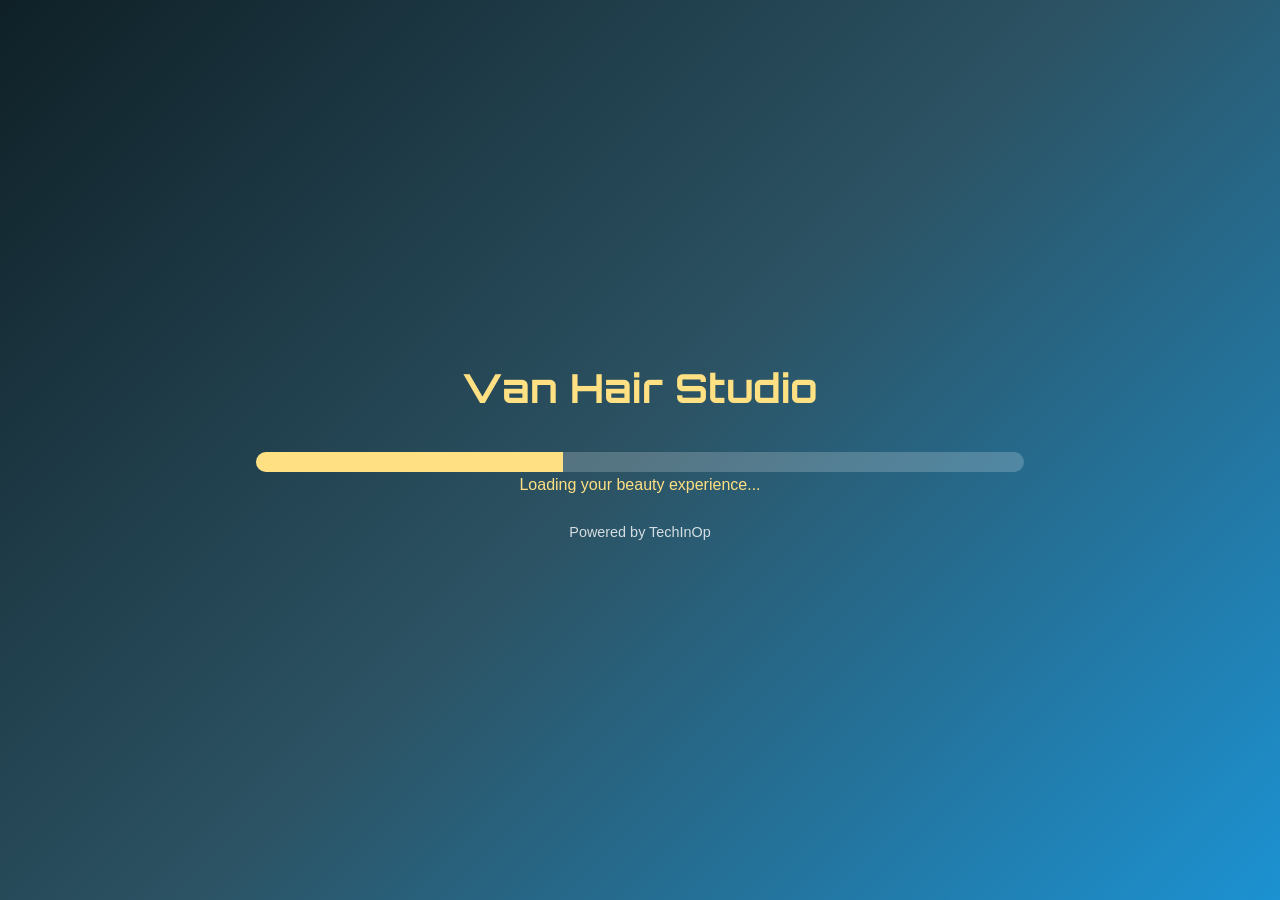
<file: index.html>
<!DOCTYPE html>
<html lang="en">
<head>
  <meta charset="UTF-8">
  <meta name="viewport" content="width=device-width, initial-scale=1.0">
  <title>Van Hair Studio | Loading</title>
  <link href="https://fonts.googleapis.com/css2?family=Playfair+Display:wght@700&family=Orbitron:wght@700&display=swap" rel="stylesheet">
  <link rel="stylesheet" href="style.css">
</head>
<body>
  <!-- Loading Screen -->
  <div id="loading-page" class="d-flex flex-column justify-content-center align-items-center">
    <h2 class="loading-text">Van Hair Studio</h2>
    <div class="progress w-50">
      <div id="progress-bar" class="progress-bar" style="width: 0%"></div>
    </div>
    <p class="mt-3">Loading your beauty experience...</p>
    <p class="powered">Powered by TechInOp</p>
  </div>

  <script>
    // Progress animation then redirect to home.html
    let progress = 0;
    let progressBar = document.getElementById("progress-bar");
    let interval = setInterval(() => {
      progress += 20;
      progressBar.style.width = progress + "%";
      if (progress >= 100) {
        clearInterval(interval);
        setTimeout(() => {
          localStorage.setItem("visited", "true"); // mark as visited
          window.location.replace("home.html");    // redirect to homepage
        }, 500);
      }
    }, 500);
  </script>
</body>
</html>
</file>
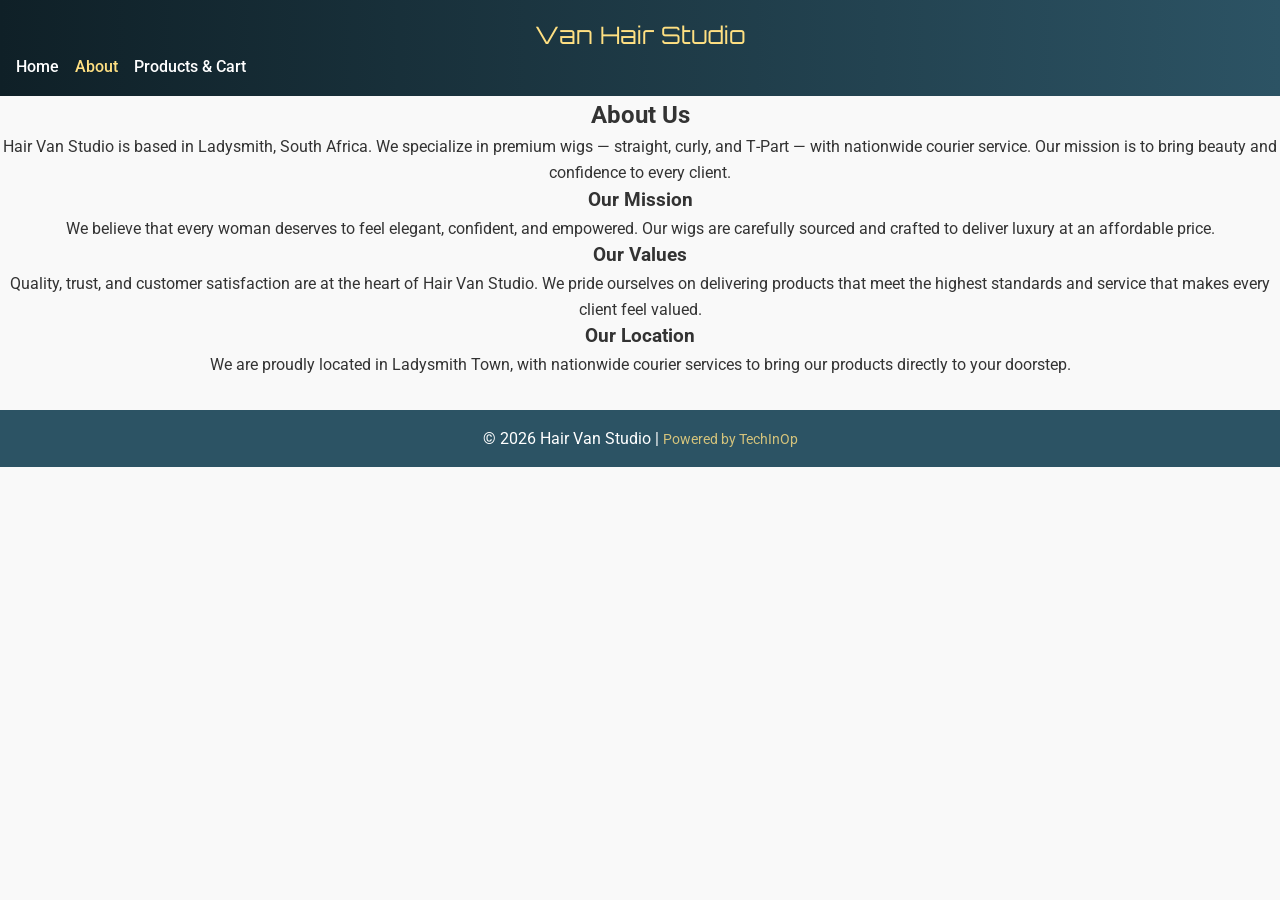
<file: about.html>
<!DOCTYPE html>
<html lang="en">
<head>
  <meta charset="UTF-8">
  <meta name="viewport" content="width=device-width, initial-scale=1.0">
  <title>Hair Van Studio | About</title>
  <!-- Google Fonts -->
  <link href="https://fonts.googleapis.com/css2?family=Playfair+Display:wght@700&family=Roboto:wght@400;500&family=Orbitron:wght@700&display=swap" rel="stylesheet">
  <!-- CSS -->
  <link rel="stylesheet" href="style.css">
</head>
<body>
  <!-- Navbar -->
  <nav class="navbar">
    <div class="container">
      <a href="index.html" class="brand">Van Hair Studio</a>
      <ul class="menu">
        <li><a href="index.html">Home</a></li>
        <li><a href="about.html" class="active">About</a></li>
         <li><a href="products.html">Products & Cart</a></li>
      </ul>
    </div>
  </nav>

  <!-- About Section -->
  <section class="page">
    <h2>About Us</h2>
    <p>Hair Van Studio is based in Ladysmith, South Africa. We specialize in premium wigs — straight, curly, and T‑Part — with nationwide courier service. Our mission is to bring beauty and confidence to every client.</p>

    <div class="about-box">
      <h3>Our Mission</h3>
      <p>We believe that every woman deserves to feel elegant, confident, and empowered. Our wigs are carefully sourced and crafted to deliver luxury at an affordable price.</p>
    </div>

    <div class="about-box">
      <h3>Our Values</h3>
      <p>Quality, trust, and customer satisfaction are at the heart of Hair Van Studio. We pride ourselves on delivering products that meet the highest standards and service that makes every client feel valued.</p>
    </div>

    <div class="about-box">
      <h3>Our Location</h3>
      <p>We are proudly located in Ladysmith Town, with nationwide courier services to bring our products directly to your doorstep.</p>
    </div>
  </section>

  <!-- Footer -->
  <footer>
    <p>&copy; 2026 Hair Van Studio | <span class="powered">Powered by TechInOp</span></p>
  </footer>
</body>
</html>
</file>
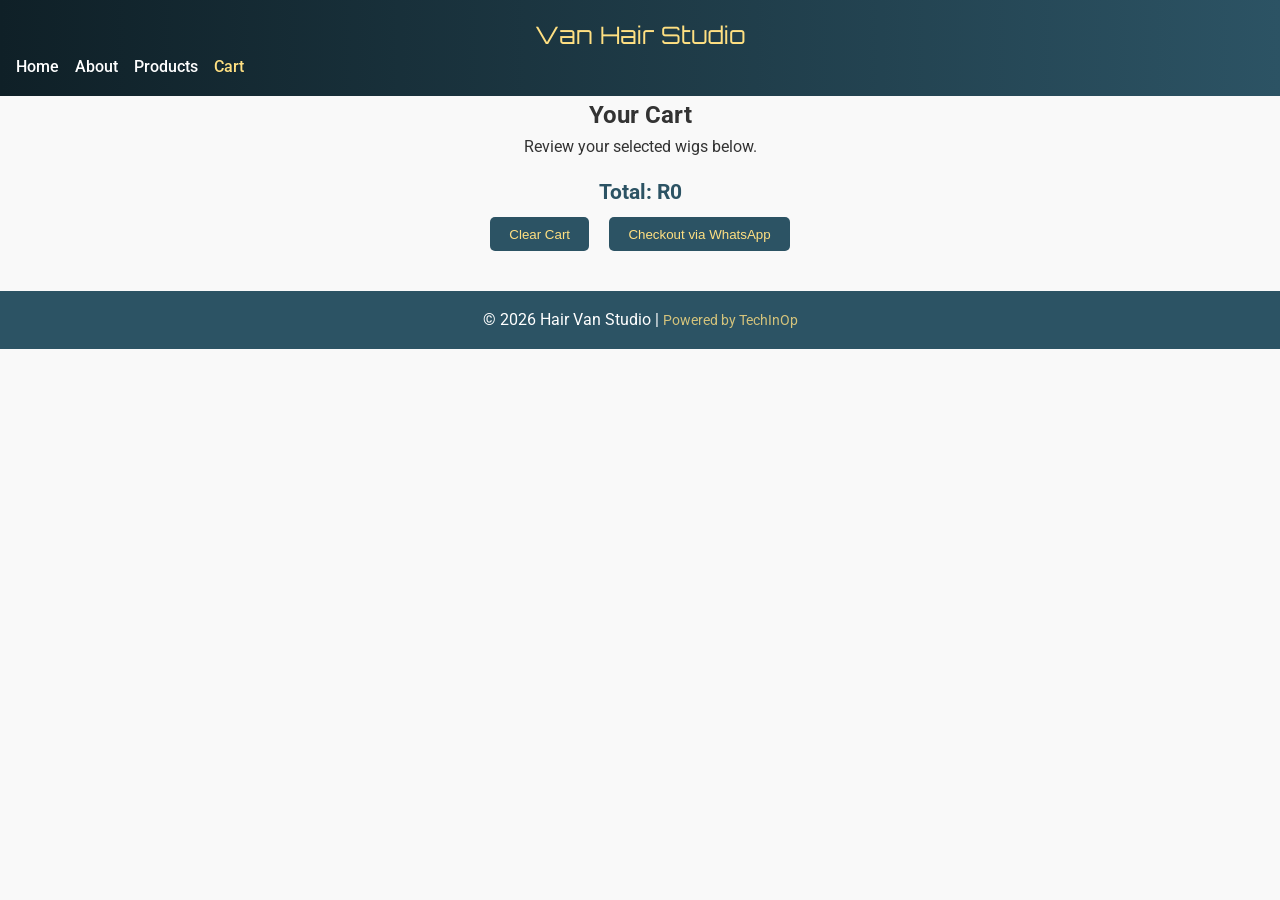
<file: cart.html>
<!DOCTYPE html>
<html lang="en">
<head>
  <meta charset="UTF-8">
  <meta name="viewport" content="width=device-width, initial-scale=1.0">
  <title>Van Hair Studio | Cart</title>
  <!-- Google Fonts -->
  <link href="https://fonts.googleapis.com/css2?family=Playfair+Display:wght@700&family=Roboto:wght@400;500&family=Orbitron:wght@700&display=swap" rel="stylesheet">
  <!-- CSS -->
  <link rel="stylesheet" href="style.css">
</head>
<body>
  <!-- Navbar -->
  <nav class="navbar">
    <div class="container">
      <a href="index.html" class="brand">Van Hair Studio</a>
      <ul class="menu">
        <li><a href="index.html">Home</a></li>
        <li><a href="about.html">About</a></li>
        <li><a href="products.html">Products</a></li>
        <li><a href="cart.html" class="active">Cart</a></li>
      </ul>
    </div>
  </nav>

  <!-- Cart Section -->
  <section class="page">
    <h2>Your Cart</h2>
    <p>Review your selected wigs below.</p>

    <!-- Cart Items -->
    <ul id="cart-items"></ul>

    <!-- Cart Total -->
    <h4 id="cart-total">Total: R0</h4>

    <!-- Cart Actions -->
    <div class="cart-actions">
      <button id="clear-cart" class="btn">Clear Cart</button>
      <button id="checkout" class="btn">Checkout via WhatsApp</button>
    </div>
  </section>

  <!-- Footer -->
  <footer>
    <p>&copy; 2026 Hair Van Studio | <span class="powered">Powered by TechInOp</span></p>
  </footer>

  <!-- Script -->
  <script src="script.js"></script>
</body>
</html>
</file>
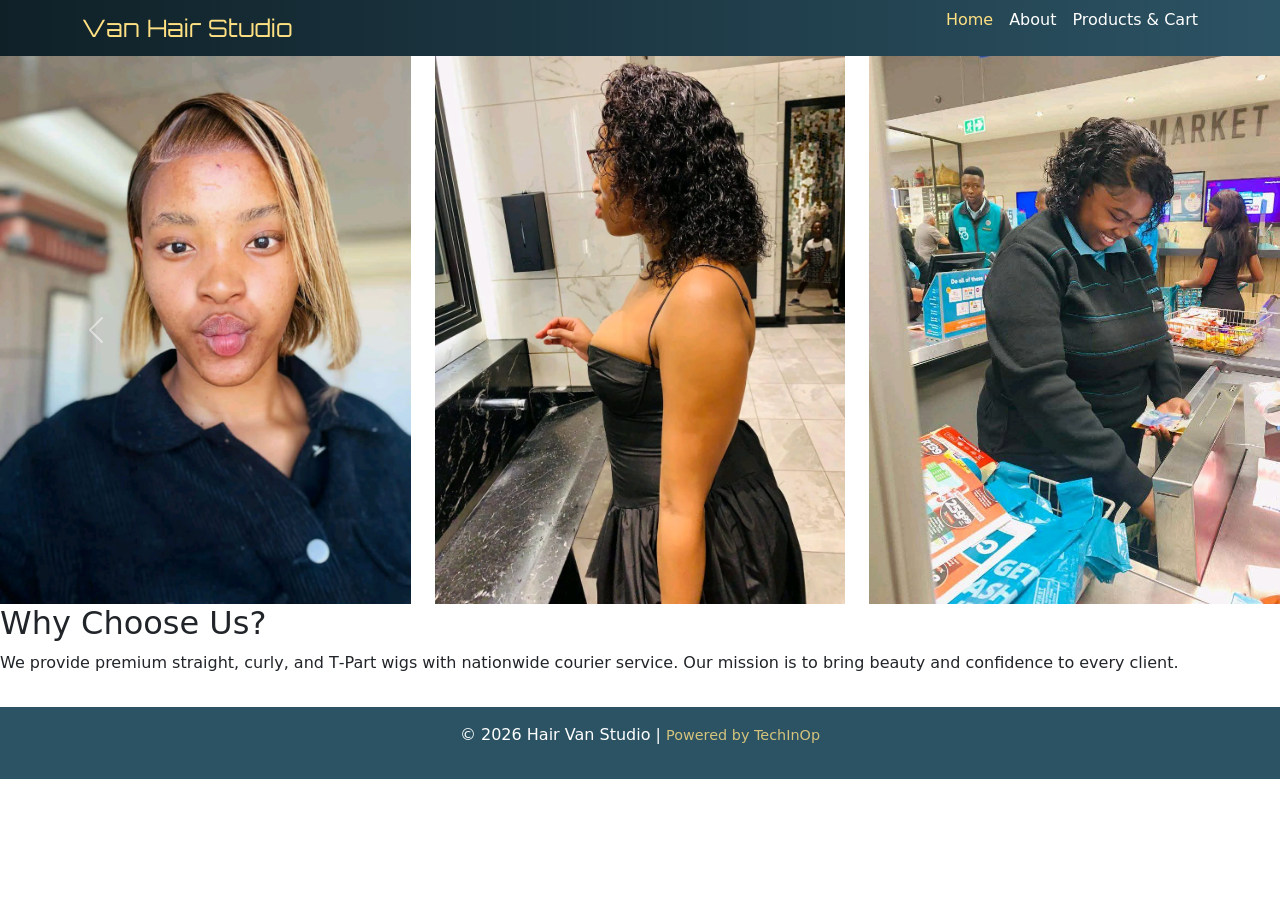
<file: home.html>
<!DOCTYPE html>
<html lang="en">
<head>
  <meta charset="UTF-8">
  <meta name="viewport" content="width=device-width, initial-scale=1.0">
  <title>Van Hair Studio | Home</title>
  <!-- Google Fonts -->
  <link href="https://fonts.googleapis.com/css2?family=Playfair+Display:wght@700&family=Roboto:wght@400;500&family=Orbitron:wght@700&display=swap" rel="stylesheet">
  <!-- CSS -->
  <link rel="stylesheet" href="style.css">
  <!-- Bootstrap CSS -->
  <link href="https://cdn.jsdelivr.net/npm/bootstrap@5.3.2/dist/css/bootstrap.min.css" rel="stylesheet">
</head>
<body>
  <!-- Navbar -->
  <nav class="navbar">
    <div class="container">
      <a href="home.html" class="brand">Van Hair Studio</a>
      <ul class="menu">
        <li><a href="home.html" class="active">Home</a></li>
        <li><a href="about.html">About</a></li>
        <li><a href="products.html">Products & Cart</a></li>
      </ul>
    </div>
  </nav>

  <!-- Multi-Item Carousel -->
  <div id="wigCarousel" class="carousel slide" data-bs-ride="carousel">
    <div class="carousel-inner">
      <!-- Slide 1 -->
      <div class="carousel-item active">
        <div class="row">
          <div class="col-md-4">
            <img src="images/pic1.jpeg" class="d-block w-100" alt="Straight Wig">
          </div>
          <div class="col-md-4">
            <img src="images/pic2.jpeg" class="d-block w-100" alt="Curly Wig">
          </div>
          <div class="col-md-4">
            <img src="images/pic3.jpeg" class="d-block w-100" alt="T-Part Wig">
          </div>
        </div>
      </div>
      <!-- Slide 2 -->
      <div class="carousel-item">
        <div class="row">
          <div class="col-md-4">
            <img src="images/pic7.jpeg" class="d-block w-100" alt="Wig 4">
          </div>
          <div class="col-md-4">
            <img src="images/pic8.jpeg" class="d-block w-100" alt="Wig 5">
          </div>
          <div class="col-md-4">
            <img src="images/pic9.jpeg" class="d-block w-100" alt="Wig 6">
          </div>
        </div>
      </div>
      <!-- Add more slides as needed -->
    </div>
    
    <!-- Controls -->
    <button class="carousel-control-prev" type="button" data-bs-target="#wigCarousel" data-bs-slide="prev">
      <span class="carousel-control-prev-icon"></span>
    </button>
    <button class="carousel-control-next" type="button" data-bs-target="#wigCarousel" data-bs-slide="next">
      <span class="carousel-control-next-icon"></span>
    </button>
  </div>

  <!-- Highlights -->
  <section class="page">
    <h2>Why Choose Us?</h2>
    <p>We provide premium straight, curly, and T‑Part wigs with nationwide courier service. Our mission is to bring beauty and confidence to every client.</p>
  </section>

  <!-- Footer -->
  <footer>
    <p>&copy; 2026 Hair Van Studio | <span class="powered">Powered by TechInOp</span></p>
  </footer>

  <!-- Bootstrap JS -->
  <script src="https://cdn.jsdelivr.net/npm/bootstrap@5.3.2/dist/js/bootstrap.bundle.min.js"></script>
</body>
</html>
</file>
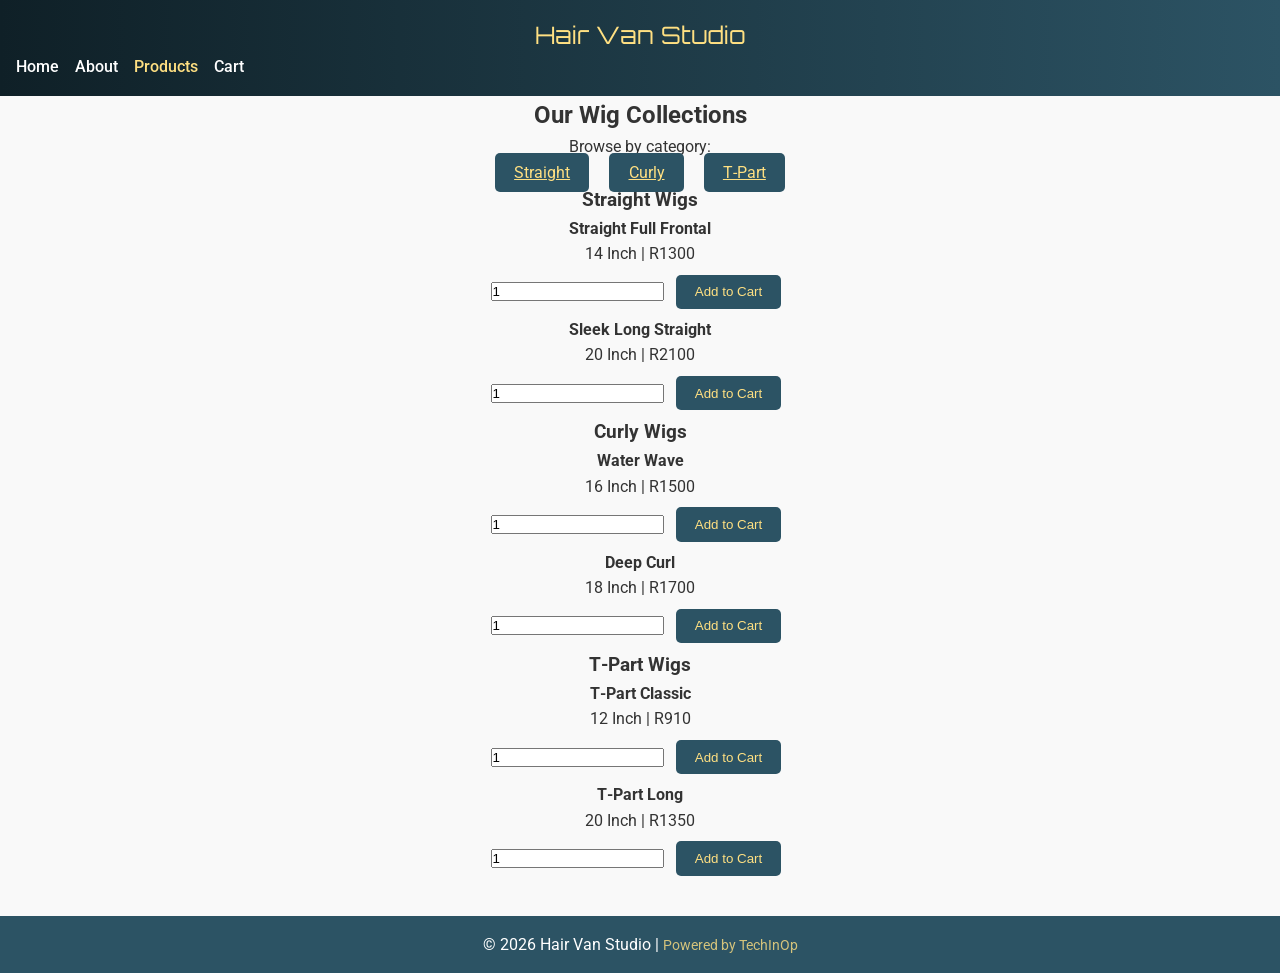
<file: product.html>
<!DOCTYPE html>
<html lang="en">
<head>
  <meta charset="UTF-8">
  <meta name="viewport" content="width=device-width, initial-scale=1.0">
  <title>Hair Van Studio | Products</title>
  <!-- Google Fonts -->
  <link href="https://fonts.googleapis.com/css2?family=Playfair+Display:wght@700&family=Roboto:wght@400;500&family=Orbitron:wght@700&display=swap" rel="stylesheet">
  <!-- CSS -->
  <link rel="stylesheet" href="style.css">
</head>
<body>
  <!-- Navbar -->
  <nav class="navbar">
    <div class="container">
      <a href="index.html" class="brand">Hair Van Studio</a>
      <ul class="menu">
        <li><a href="index.html">Home</a></li>
        <li><a href="about.html">About</a></li>
        <li><a href="products.html" class="active">Products</a></li>
        <li><a href="cart.html">Cart</a></li>
      </ul>
    </div>
  </nav>

  <!-- Category Navigation -->
  <section class="page">
    <h2>Our Wig Collections</h2>
    <p>Browse by category:</p>
    <div class="category-nav">
      <a href="#straight" class="btn">Straight</a>
      <a href="#curly" class="btn">Curly</a>
      <a href="#tpart" class="btn">T‑Part</a>
    </div>
  </section>

  <!-- Straight Wigs -->
  <section id="straight" class="page category">
    <h3>Straight Wigs</h3>
    <div class="product-list">
      <div class="product-card">
        <h4>Straight Full Frontal</h4>
        <p>14 Inch | R1300</p>
        <input type="number" min="1" value="1" class="quantity">
        <button class="btn add-to-cart" data-name="Straight Full Frontal" data-length="14 Inch" data-price="1300">Add to Cart</button>
      </div>
      <div class="product-card">
        <h4>Sleek Long Straight</h4>
        <p>20 Inch | R2100</p>
        <input type="number" min="1" value="1" class="quantity">
        <button class="btn add-to-cart" data-name="Sleek Long Straight" data-length="20 Inch" data-price="2100">Add to Cart</button>
      </div>
    </div>
  </section>

  <!-- Curly Wigs -->
  <section id="curly" class="page category">
    <h3>Curly Wigs</h3>
    <div class="product-list">
      <div class="product-card">
        <h4>Water Wave</h4>
        <p>16 Inch | R1500</p>
        <input type="number" min="1" value="1" class="quantity">
        <button class="btn add-to-cart" data-name="Water Wave" data-length="16 Inch" data-price="1500">Add to Cart</button>
      </div>
      <div class="product-card">
        <h4>Deep Curl</h4>
        <p>18 Inch | R1700</p>
        <input type="number" min="1" value="1" class="quantity">
        <button class="btn add-to-cart" data-name="Deep Curl" data-length="18 Inch" data-price="1700">Add to Cart</button>
      </div>
    </div>
  </section>

  <!-- T-Part Wigs -->
  <section id="tpart" class="page category">
    <h3>T‑Part Wigs</h3>
    <div class="product-list">
      <div class="product-card">
        <h4>T‑Part Classic</h4>
        <p>12 Inch | R910</p>
        <input type="number" min="1" value="1" class="quantity">
        <button class="btn add-to-cart" data-name="T‑Part Classic" data-length="12 Inch" data-price="910">Add to Cart</button>
      </div>
      <div class="product-card">
        <h4>T‑Part Long</h4>
        <p>20 Inch | R1350</p>
        <input type="number" min="1" value="1" class="quantity">
        <button class="btn add-to-cart" data-name="T‑Part Long" data-length="20 Inch" data-price="1350">Add to Cart</button>
      </div>
    </div>
  </section>

  <!-- Footer -->
  <footer>
    <p>&copy; 2026 Hair Van Studio | <span class="powered">Powered by TechInOp</span></p>
  </footer>

  <!-- Script -->
  <script src="script.js"></script>
</body>
</html>
</file>
<file: style.css>
/* =====================
   Global Reset & Base
===================== */
* {
  margin: 0;
  padding: 0;
  box-sizing: border-box;
}
body {
  font-family: 'Roboto', sans-serif;
  background: #f9f9f9;
  color: #333;
  line-height: 1.6;
  animation: fadeIn 1s ease-in-out;
  text-align: center; /* Center content globally */
}
/* =====================
   Loading Page (index.html)
===================== */
#loading-page {
  height: 100vh;
  display: flex;
  flex-direction: column;
  justify-content: center;
  align-items: center;
  background: linear-gradient(135deg, #0f2027, #2c5364, #1c92d2);
  color: #ffe082;
  animation: gradientShift 6s infinite alternate;
}

.loading-text {
  font-family: 'Orbitron', sans-serif;
  font-size: 2.5rem;
  margin-bottom: 1rem;
  animation: pulse 2s infinite;
}

.progress {
  background: rgba(255, 255, 255, 0.2);
  border-radius: 10px;
  overflow: hidden;
  height: 20px;
  width: 60%;
  margin-top: 1rem;
}
.progress-bar {
  background: #ffe082;
  height: 100%;
  width: 0;
  transition: width 0.5s ease;
}

.powered {
  margin-top: 1.5rem;
  font-size: 0.9rem;
  color: #fff;
  opacity: 0.8;
}

/* Animations */
@keyframes pulse {
  0% { transform: scale(1); opacity: 1; }
  50% { transform: scale(1.1); opacity: 0.7; }
  100% { transform: scale(1); opacity: 1; }
}
@keyframes gradientShift {
  0% { background: linear-gradient(135deg, #0f2027, #2c5364); }
  100% { background: linear-gradient(135deg, #1c92d2, #2c5364); }
}
@keyframes fadeIn {
  from { opacity: 0; }
  to { opacity: 1; }
}

/* =====================
   Navbar
===================== */
.navbar {
  background: linear-gradient(90deg, #0f2027, #2c5364);
  padding: 1rem;
  animation: slideDown 0.8s ease;
}
.navbar .brand {
  font-family: 'Orbitron', sans-serif;
  font-size: 1.5rem;
  color: #ffe082;
  text-decoration: none;
}
.navbar .menu {
  list-style: none;
  display: flex;
  gap: 1rem;
}
.navbar .menu li a {
  color: #fff;
  text-decoration: none;
  font-weight: 500;
  transition: color 0.3s ease;
}
.navbar .menu li a:hover {
  color: #ffe082;
}
.navbar .menu li a.active {
  color: #ffe082;
}

@keyframes slideDown {
  from { transform: translateY(-100%); }
  to { transform: translateY(0); }
}

/* =====================
   Hero Section
===================== */
.hero {
  background: url('images/hero-bg.jpg') center/cover no-repeat;
  text-align: center;
  padding: 5rem 2rem;
  color: #fff;
  animation: fadeIn 1.5s ease-in-out;
}
.hero h1 {
  font-family: 'Playfair Display', serif;
  font-size: 3rem;
  margin-bottom: 1rem;
}
.hero p {
  font-size: 1.2rem;
  margin-bottom: 2rem;
}
.hero .btn {
  background: #ffe082;
  color: #333;
  padding: 0.7rem 1.5rem;
  border: none;
  border-radius: 5px;
  font-weight: bold;
  cursor: pointer;
  transition: transform 0.3s ease, background 0.3s ease;
}
.hero .btn:hover {
  background: #ffca28;
  transform: scale(1.1);
}

/* =====================
   Product Grid
===================== */
.grid {
  display: grid;
  grid-template-columns: repeat(auto-fit, minmax(220px, 1fr));
  gap: 20px;
  margin: 2rem 0;
}
.card {
  background: linear-gradient(135deg, #0f2027, #2c5364);
  color: #ffe082;
  border-radius: 10px;
  padding: 15px;
  text-align: center;
  transition: transform 0.3s ease, box-shadow 0.3s ease;
}
.card img {
  width: 100%;
  height: 250px;
  object-fit: cover;
  border-radius: 8px;
}
.card:hover {
  transform: translateY(-10px);
  box-shadow: 0 10px 20px rgba(0,0,0,0.3);
}
.card .btn {
  margin-top: 0.5rem;
  background: #ffe082;
  color: #333;
  padding: 0.5rem 1rem;
  border: none;
  border-radius: 5px;
  cursor: pointer;
  transition: background 0.3s ease, transform 0.3s ease;
}
.card .btn:hover {
  background: #ffca28;
  transform: scale(1.05);
}

/* =====================
   Cart Page
===================== */
#cart-list {
  list-style: none;
  padding: 0;
  margin: 1rem auto;
  max-width: 700px;
}
#cart-list li {
  background: #ffffff;
  margin: 0.5rem 0;
  padding: 0.8rem 1rem;
  border-radius: 8px;
  display: flex;
  justify-content: space-between;
  align-items: center;
  box-shadow: 0 4px 8px rgba(0,0,0,0.1);
  animation: fadeInUp 0.5s ease;
}
#cart-list li span {
  font-weight: 500;
  color: #2c5364;
}
.btn-remove {
  background: #c62828;
  color: #fff;
  border: none;
  padding: 0.4rem 0.8rem;
  border-radius: 5px;
  cursor: pointer;
  transition: background 0.3s ease, transform 0.2s ease;
}
.btn-remove:hover {
  background: #b71c1c;
  transform: scale(1.1);
}
#cart-total {
  font-size: 1.3rem;
  font-weight: bold;
  margin-top: 1rem;
  color: #2c5364;
}

/* =====================
   Buttons
===================== */
.btn {
  background: #2c5364;
  color: #ffe082;
  padding: 0.6rem 1.2rem;
  border: none;
  border-radius: 5px;
  cursor: pointer;
  margin: 0.5rem;
  transition: all 0.3s ease;
}
.btn:hover {
  background: #0f2027;
  transform: scale(1.05);
}

/* =====================
   Floating Cart Icon
===================== */
#floating-cart {
  position: fixed;
  bottom: 20px;
  right: 20px;
  background: #2c5364;
  color: #ffe082;
  padding: 10px 15px;
  border-radius: 50px;
  font-size: 1.2rem;
  cursor: pointer;
  box-shadow: 0 5px 15px rgba(0,0,0,0.3);
  animation: bounce 2s infinite;
}
#floating-cart-count {
  background: #ffe082;
  color: #333;
  padding: 2px 6px;
  border-radius: 50%;
  margin-left: 5px;
  font-weight: bold;
}
/* =====================
   Footer
===================== */
footer {
  background: #2c5364;
  color: #fff;
  text-align: center;
  padding: 1rem;
  margin-top: 2rem;
  animation: fadeIn 1s ease-in-out;
}
footer .powered {
  color: #ffe082;
}
</file>
